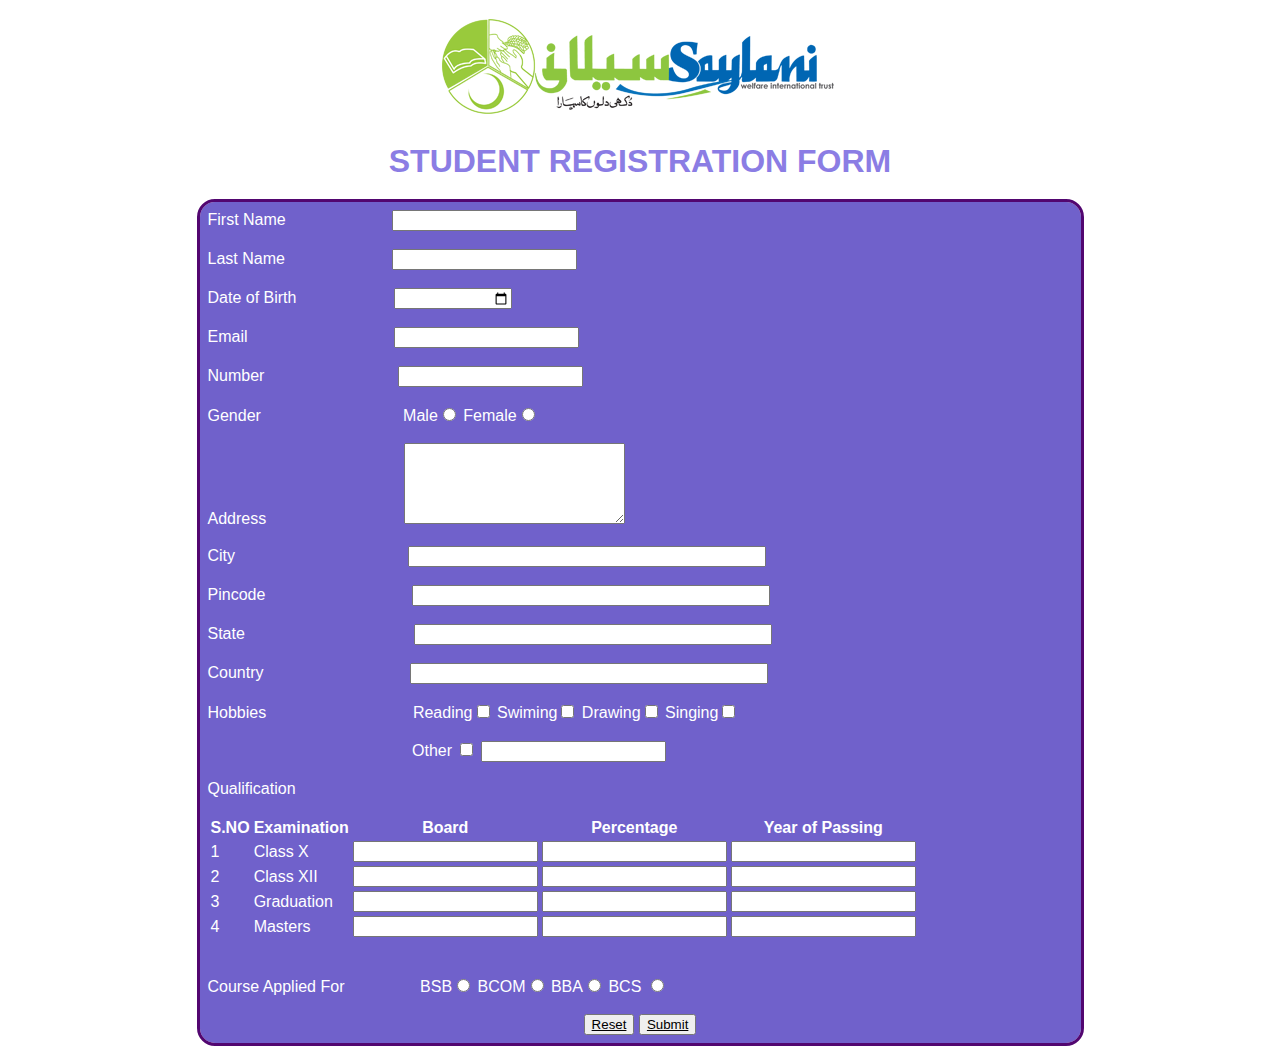
<file: index.html>
<!DOCTYPE html>
<html lang="en">
  <head>
    <meta charset="UTF-8" />
    <meta name="viewport" content="width=device-width, initial-scale=1.0" />
    <title>Saylani Registration Form</title>
    <link rel="stylesheet" href="index.css" />
  </head>

  <body>
    <img src="Saylani Logo.jpg" alt="" class="center" />
    <h1>STUDENT REGISTRATION FORM</h1>
    <form action="end.html">
      <tr>
        <td>
          <label for="First Name"
            >First Name &nbsp;&nbsp;&nbsp;
            &nbsp;&nbsp;&nbsp;&nbsp;&nbsp;&nbsp;&nbsp;&nbsp;&nbsp;&nbsp;&nbsp;&nbsp;&nbsp;&nbsp;&nbsp;&nbsp;&nbsp;&nbsp;</label
          >
        </td>
        <td>
          <input required="text" name="First Name" maxlength="30 id=" First
          Name">
        </td>
        <br /><br />
      </tr>
      <tr>
        <td>
          <label for="last name"
            >Last Name
            &nbsp;&nbsp;&nbsp;&nbsp;&nbsp;&nbsp;&nbsp;&nbsp;&nbsp;&nbsp;&nbsp;&nbsp;&nbsp;&nbsp;&nbsp;&nbsp;&nbsp;&nbsp;&nbsp;&nbsp;&nbsp;&nbsp;</label
          >
        </td>
        <td>
          <input required="text" name="last Name" maxlength="30 id=" last name">
        </td>
      </tr>
      <br /><br />
      <tr>
        <td>
          <label for="Date of Birth"
            >Date of Birth
            &nbsp;&nbsp;&nbsp;&nbsp;&nbsp;&nbsp;&nbsp;&nbsp;&nbsp;&nbsp;&nbsp;&nbsp;&nbsp;&nbsp;&nbsp;&nbsp;&nbsp;&nbsp;&nbsp;&nbsp;</label
          >
          <input type="date" name="Date of Birth" id="Date of Birth" />
        </td>
      </tr>
      <br /><br />

      <tr>
        <td>
          <label for="Email"
            >Email &nbsp;&nbsp;&nbsp; &nbsp;&nbsp;&nbsp; &nbsp;&nbsp;
            &nbsp;&nbsp;&nbsp;&nbsp;&nbsp;&nbsp;&nbsp;&nbsp;&nbsp;&nbsp;&nbsp;&nbsp;&nbsp;&nbsp;&nbsp;&nbsp;&nbsp;&nbsp;&nbsp;&nbsp;</label
          >
          <input type="Email" name="Email" id="Email" />
        </td>
      </tr>
      <br /><br />

      <tr>
        <td>
          <label for="Number"
            >Number &nbsp;&nbsp;&nbsp; &nbsp;&nbsp;&nbsp; &nbsp;&nbsp;
            &nbsp;&nbsp;&nbsp;&nbsp;&nbsp;&nbsp;&nbsp;&nbsp;&nbsp;&nbsp;&nbsp;&nbsp;&nbsp;&nbsp;&nbsp;&nbsp;&nbsp;</label
          >
        </td>
        <td>
          <input type="text" name="Number" id="Number" maxlength="11" />
        </td>
      </tr>
      <br /><br />

      <tr>
        <td>
          <label for="Gender"
            >Gender&nbsp;&nbsp;&nbsp; &nbsp;&nbsp;&nbsp; &nbsp;&nbsp;
            &nbsp;&nbsp;&nbsp;&nbsp;&nbsp;&nbsp;&nbsp;&nbsp;&nbsp;&nbsp;&nbsp;&nbsp;&nbsp;&nbsp;&nbsp;&nbsp;&nbsp;&nbsp;&nbsp;&nbsp;</label
          >
        </td>
        <td>
          Male<input type="radio" value="Male" name="Gender" id="Male" />
          Female<input type="radio" value="Famale" name="Gender" id="Famale" />
        </td>
      </tr>

      <br /><br />

      <tr>
        <td>
          <label for="Address"
            >Address &nbsp;&nbsp;&nbsp; &nbsp;&nbsp;&nbsp; &nbsp;&nbsp;
            &nbsp;&nbsp;&nbsp;&nbsp;&nbsp;&nbsp;&nbsp;&nbsp;&nbsp;&nbsp;&nbsp;&nbsp;&nbsp;&nbsp;&nbsp;&nbsp;&nbsp;&nbsp;</label
          >
        </td>
        <td>
          <textarea name="Address" id="Address" cols="25" rows="5"></textarea>
        </td>
      </tr>
      <br /><br />

      <tr>
        <td>
          <label for="city"
            >City &nbsp; &nbsp;&nbsp; &nbsp;&nbsp; &nbsp;&nbsp; &nbsp;&nbsp;
            &nbsp;&nbsp;
            &nbsp;&nbsp;&nbsp;&nbsp;&nbsp;&nbsp;&nbsp;&nbsp;&nbsp;&nbsp;&nbsp;&nbsp;&nbsp;&nbsp;&nbsp;&nbsp;&nbsp;&nbsp;&nbsp;&nbsp;</label
          >
        </td>
        <td>
          <input type="text" name="city" id="city" maxlength="30" />
        </td>
      </tr>
      <br /><br />

      <tr>
        <td>
          <label for="pincode"
            >Pincode &nbsp;&nbsp;&nbsp; &nbsp;&nbsp;&nbsp; &nbsp;&nbsp;
            &nbsp;&nbsp;&nbsp;&nbsp;&nbsp;&nbsp;&nbsp;&nbsp;&nbsp;&nbsp;&nbsp;&nbsp;&nbsp;&nbsp;&nbsp;&nbsp;&nbsp;&nbsp;&nbsp;&nbsp;</label
          >
        </td>
        <td>
          <input type="number" id="pincode" name="pincode" maxlength="6" />
        </td>
      </tr>
      <br /><br />

      <tr>
        <td>
          <label for="state"
            >State &nbsp;&nbsp;&nbsp; &nbsp;&nbsp;&nbsp; &nbsp;&nbsp;
            &nbsp;&nbsp;&nbsp;&nbsp;&nbsp;&nbsp;&nbsp;&nbsp;&nbsp;&nbsp;&nbsp;&nbsp;&nbsp;&nbsp;&nbsp;&nbsp;&nbsp;&nbsp;&nbsp;&nbsp;&nbsp;&nbsp;
            &nbsp;&nbsp;</label
          >
        </td>
        <td><input type="text" name="state " id="state" /></td>
      </tr>
      <br /><br />

      <tr>
        <td>
          <label for="country"
            >Country &nbsp;&nbsp;&nbsp; &nbsp;&nbsp;&nbsp; &nbsp;
            &nbsp;&nbsp;&nbsp;&nbsp;&nbsp; &nbsp;&nbsp;
            &nbsp;&nbsp;&nbsp;&nbsp;&nbsp;&nbsp;&nbsp;&nbsp;&nbsp;&nbsp;&nbsp;&nbsp;</label
          >
        </td>
        <td><input type="text" name="country " id="country" /></td>
      </tr>
      <br /><br />

      <tr>
        <td>
          <label for="Hobbies"
            >Hobbies &nbsp;&nbsp;&nbsp; &nbsp;&nbsp;&nbsp; &nbsp;&nbsp;&nbsp;
            &nbsp;&nbsp;&nbsp; &nbsp;&nbsp;&nbsp; &nbsp;&nbsp;&nbsp;
            &nbsp;&nbsp;&nbsp; &nbsp;&nbsp;&nbsp;
          </label>
          Reading<input
            type="checkbox"
            value="reading"
            id="reading"
            name=" Hobbies"
          />
          Swiming<input
            type="checkbox"
            value="swiming"
            id="swiming"
            name=" Hobbies"
          />
          Drawing<input
            type="checkbox"
            value="drawing"
            id="drawing"
            name=" Hobbies"
          />
          Singing<input
            type="checkbox"
            value="sinnging"
            id="sinnging"
            name=" Hobbies"
          />
          <br /><br />

          &nbsp;&nbsp;&nbsp; &nbsp;&nbsp;&nbsp; &nbsp;&nbsp;&nbsp;
          &nbsp;&nbsp;&nbsp; &nbsp;&nbsp;&nbsp; &nbsp;&nbsp;&nbsp;
          &nbsp;&nbsp;&nbsp; &nbsp;&nbsp;&nbsp; &nbsp;&nbsp;&nbsp;
          &nbsp;&nbsp;&nbsp; &nbsp;&nbsp;&nbsp; &nbsp;&nbsp;Other
          <input type="checkbox" name="Hobbies" id="" />
          <input type="text" name="Hobbies" id="other" />
        </td>
      </tr>
      <br /><br />

      <tr>
        <td><label for="class">Qualification</label></td>
        <br /><br />
        <td>
          <table>
            <tr>
              <th>S.NO</th>
              <th>Examination</th>
              <th align="center">Board</th>
              <th align="center">Percentage</th>
              <th align="center">Year of Passing</th>
            </tr>
            <tr>
              <td align="left">1</td>
              <td align="left">Class X</td>
              <td><input type="text" name="" id="" /></td>
              <td><input type="number" name="" id="" /></td>
              <td><input type="number" name="" id="" /></td>
            </tr>
            <tr>
              <td align="left">2</td>
              <td align="left">Class XII</td>
              <td><input type="text" name="" id="" /></td>
              <td><input type="number" name="" id="" /></td>
              <td><input type="number" name="" id="" /></td>
            </tr>
            <tr>
              <td align="left">3</td>
              <td align="left">Graduation</td>
              <td><input type="text" name="" id="" /></td>
              <td><input type="number" name="" id="" /></td>
              <td><input type="number" name="" id="" /></td>
            </tr>
            <tr>
              <td align="left">4</td>
              <td align="left">Masters</td>
              <td><input type="text" name="" id="" /></td>
              <td><input type="number" name="" id="" /></td>
              <td><input type="number" name="" id="" /></td>
            </tr>
          </table>
        </td>
      </tr>

      <br /><br />

      <tr>
        <td>
          <label for="Course Applied For"
            >Course Applied For &nbsp;&nbsp;&nbsp; &nbsp;&nbsp;&nbsp;
            &nbsp;&nbsp;&nbsp; &nbsp;&nbsp;&nbsp;
          </label>
        </td>
        <td>
          BSB<input
            type="radio"
            name="Course Applied for"
            id="BSB"
            value="BSB"
          />
          BCOM<input
            type="radio"
            name="Course Applied For"
            id="bcom"
            value="BCOM"
          />
          BBA<input
            type="radio"
            name="Course Applied For"
            id="BBA"
            value="BBA"
          />
          BCS
          <input type="radio" name="Course Applied For" id="BCS" value="BCS" />
        </td>
      </tr>

      <br /><br />

      <div>
        <button>
          <a href="index.html">Reset</a>
        </button>
        <button>
          <a href="end.html">Submit</a>
        </button>
      </div>
    </form>
  </body>
</html>
</file>
<file: index.css>
* {
  font-family: Arial, Helvetica, sans-serif;
  color: white;
}

form {
  border-radius: 15px;
  outline: #520670 solid 3px;

  padding: 8px;
  background-color: #7061cb;
  align-items: center;
  color: white;
  width: 865px;
  margin: auto;
  border: #574b99;
  margin-left: auto;
}
h1 {
  color: #8b7de4;
  text-align: center;
}
div {
  align-content: center;
  text-align: center;
}

#table {
  margin-top: -20px;
  margin-left: 180px;
}

#firstname,
#lastname,
#dob,
#email,
#number,
#city,
#pincode,
#state,
#country,
#others {
  width: 350px;
}

#address {
  height: 60px;
  width: 300px;
}

.center {
  display: block;
  margin: 0 auto;
}

tr {
  align-items: center;
}

button a {
  color: black;
}
</file>
